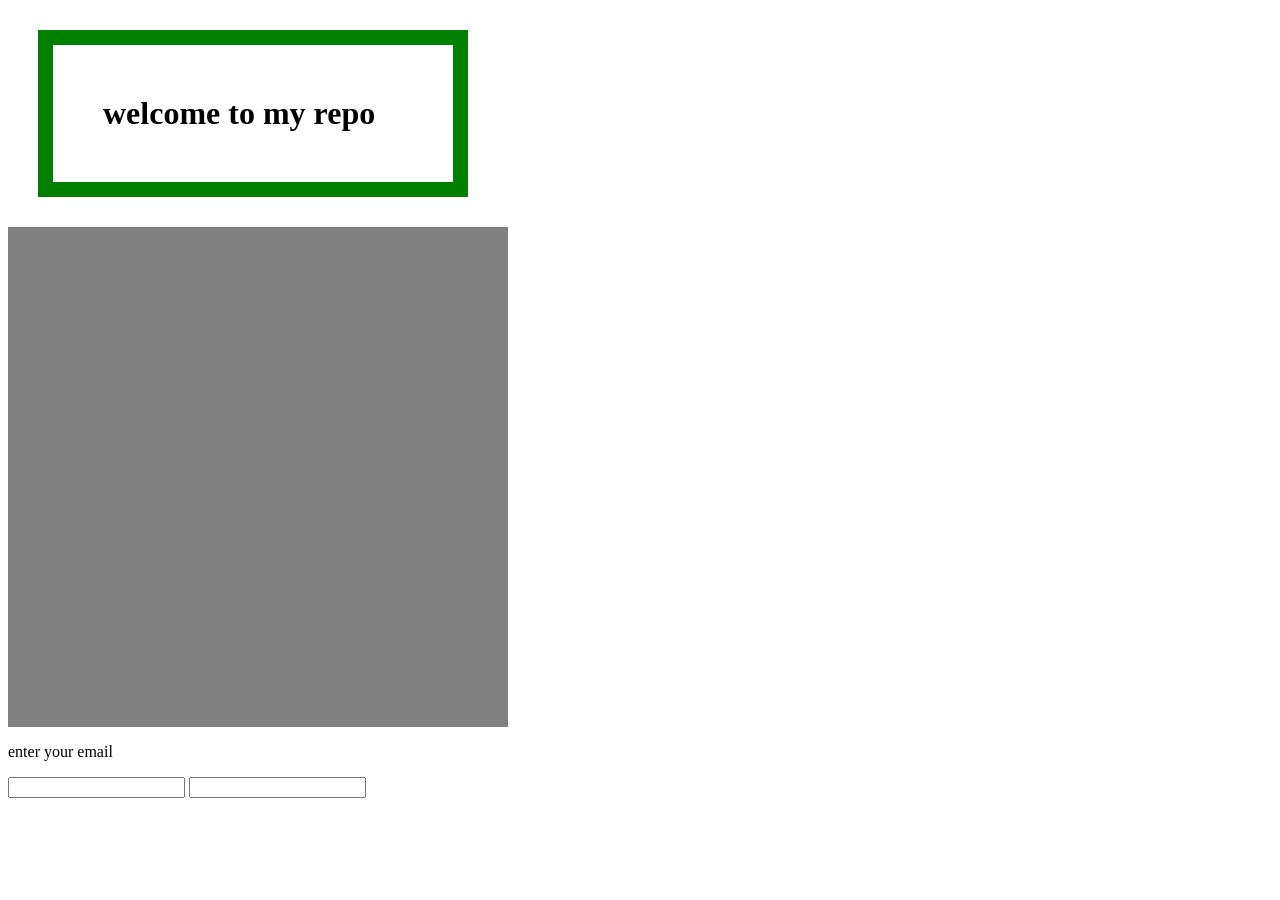
<file: index.html>
<!DOCTYPE html>
<html>
<head>
    <meta charset="UTF-8" />
    <title>title</title>
    <link href="style.css" rel="stylesheet" />
</head>
<body>

    <h1 style="color: black;">welcome to my repo </h1>
    <link rel="stylesheet" type="text/css" href="style.css">
  
    <div id="box" class="box"></div>  
    <p>enter your email </p>
    <input type="email" id="email" name="email"> 
    <input tppe="text" id="text"  name="text">

<script>
   const box = document.getElementById('box');
    box.style.top = '50px'; // right
    box.style.left = '50px'; // left
 </script>  
 
 <style>
.box {
    width: 500px;
    height: 500px;
    background-color: gray;
    position: middle;
}
</style>
</body>
</html>
</file>
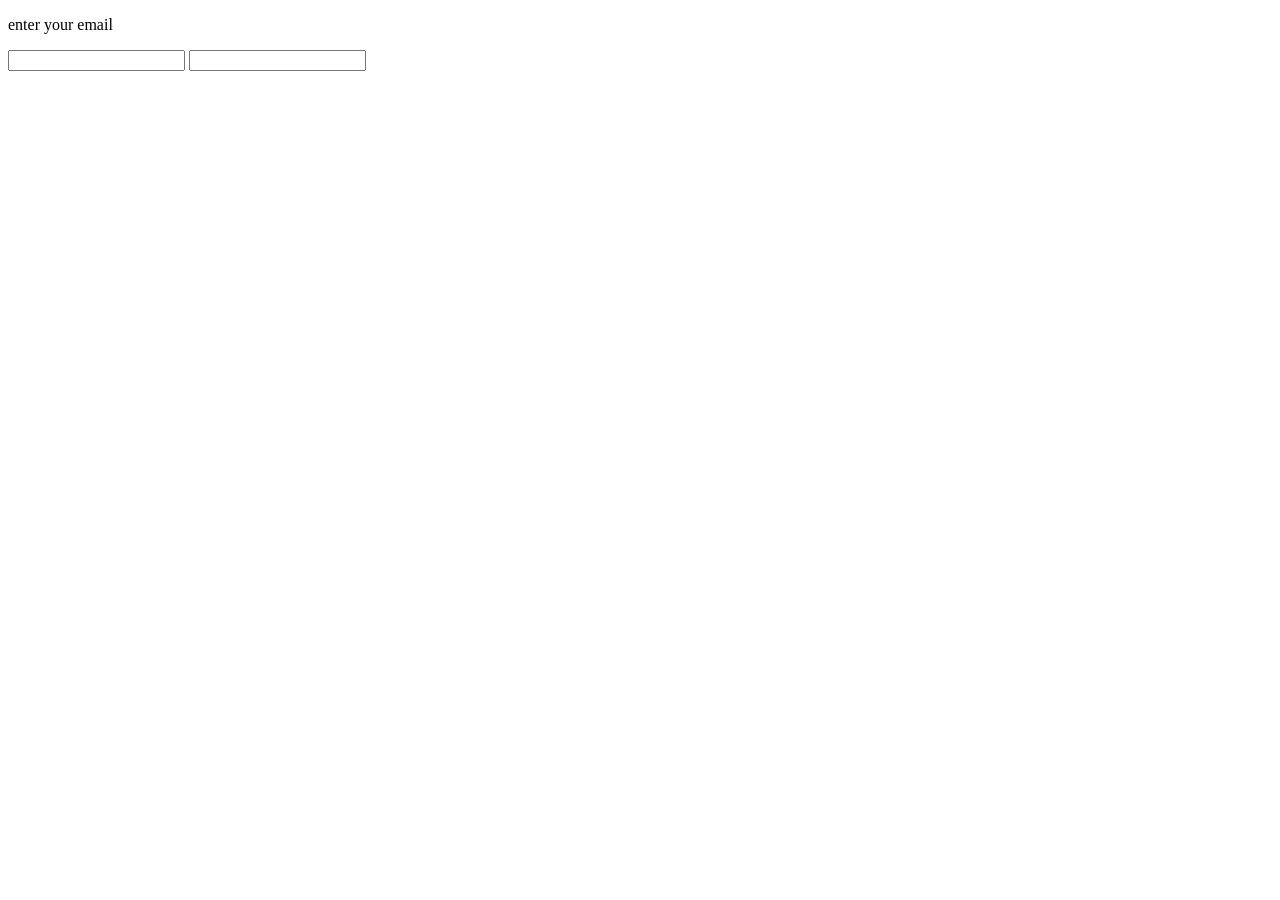
<file: drieds-web-repos/mail.html>
<!DOCTYPE html>
<html>
<head>
    <meta charset="UTF-8" />
    <title>title</title>
</head>
<body>
   <p>enter your email </p>
    <input type="email" id="email" name="email"> 
    <input tppe="text" id="text"  name="text">

    
</body>
</html>
</file>
<file: style.css>
h1{
    text-align: center;
    width: 300px;
    border: 15px solid green;
    padding: 50px;
    margin: 30px;  






	display: flex;
	flex-direction: row;
	flex-wrap: nowrap;
	justify-content: flex-start;
	align-items: stretch;
	align-content: stretch;
}
</file>
